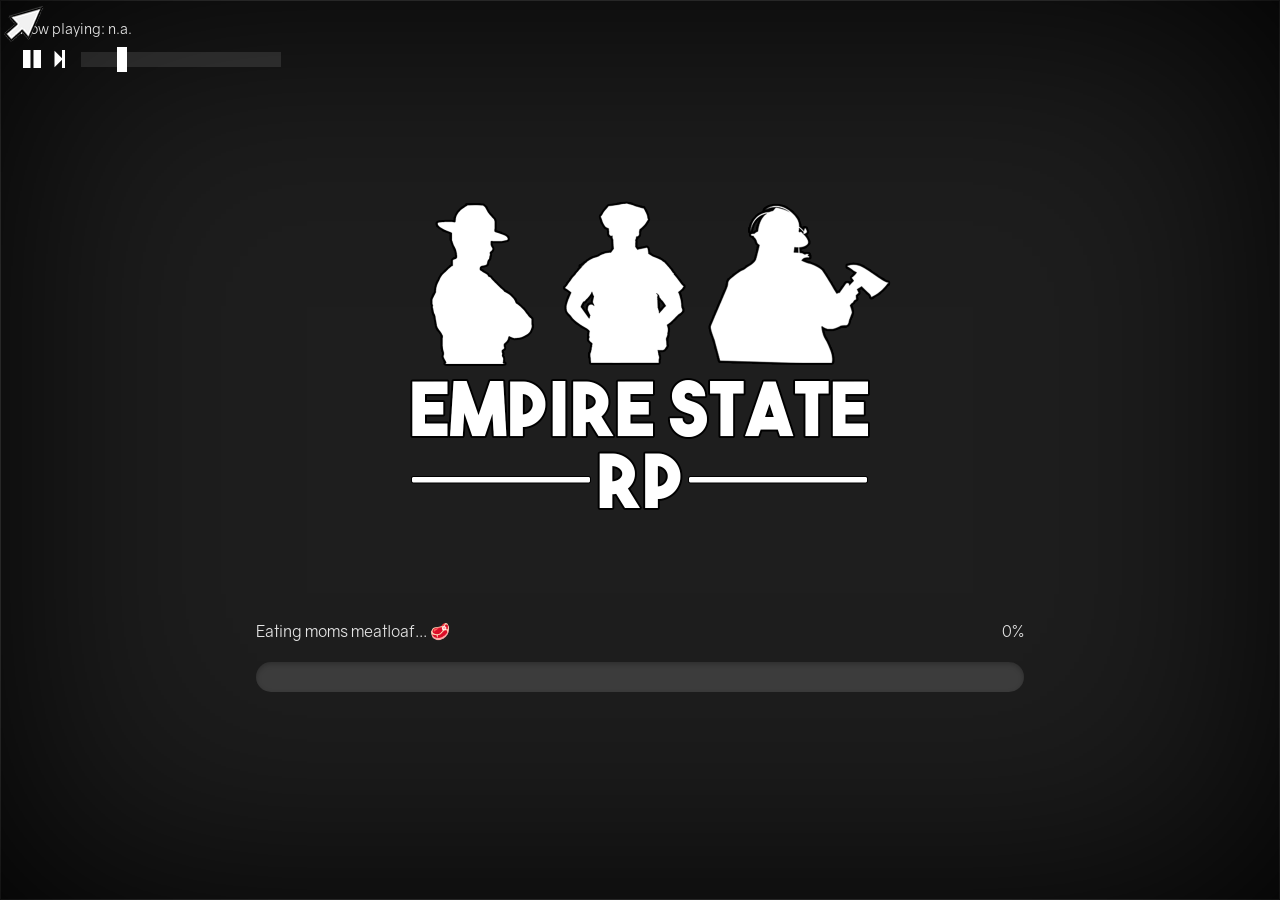
<file: resources/loadscreen/index.html>
<html>
    
    <head>    
        <link type ="text/css" rel ="stylesheet" href ="css/icomoon.css"/>        
        <link type ="text/css" rel ="stylesheet" href ="css/index.css"/>
        <link type ="text/css" rel ="stylesheet" href ="css/colors.css"/>
    </head>

    <body>
        <img id="background"/>
        <img id="background2"/>

        <img id="cursor" src="img/cursor.png"/>

        <div id="music-info">
            <p id="now-playing">Now playing: n.a.</p>
            <div id="play-button" class="icon-button icon-pause2" onclick="OnPlayClick()"></div>
            <div id="skip-button" class="icon-button icon-next2" onclick="OnSkipClick()"></div>
            <input type="range" min="1" max="100" id="volumeSlider">
        </div>
        
        <img id="logo" src="img/logo.png"/>

        <div class="content-container">
            <span>
                <p id="message" class="loading-text">Hold on, crushing snails.... &#x1f40c; &#x1f528;</p>
                <p class="loading-text stick-to-right"><span id="progress-bar-value">0</span>%</p>
            </span>
        </div>
          
        <div class="content-container">
            <progress id="pb0" class="hide" min="0" max="100" value="0"></progress>
            <progress id="pb1" class="hide" min="0" max="100" value="0"></progress>
            <progress id="pb2" class="hide" min="0" max="100" value="0"></progress>
            <progress id="pb3" class="hide" min="0" max="100" value="0"></progress>
            <progress id="pb4" class="hide" min="0" max="100" value="0"></progress>          
        </div> 

        <div id="player"></div>

    </body>

    <script src="js/synn.js"></script>    
    <script src="js/config.js"></script>
    <script src="js/progressbar-main.js"></script>
    <script src="js/progressbar-handler.js"></script>
    <script src="js/progressbar-renderer.js"></script>
    <script src="js/music-handler.js"></script>
    <script src="js/music-controls.js"></script>
    <script src="js/background-handler.js"></script>
</html>
</file>
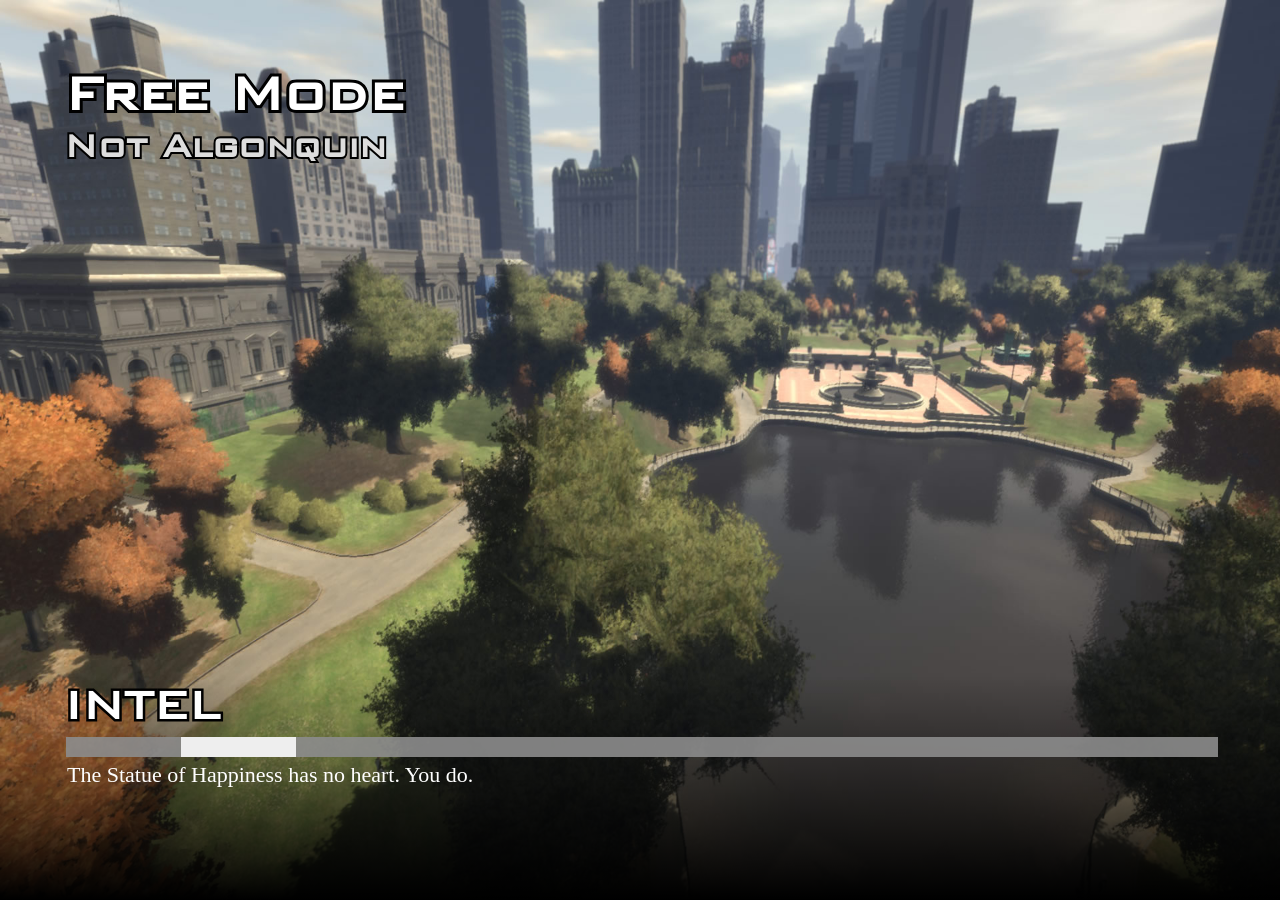
<file: resources/[test]/keks/index.html>
<html>
    <head>
        <link href="keks.css" rel="stylesheet" type="text/css" />
    </head>
    <body>
        <div class="backdrop">
            <div class="top">
                <h1 title="Free Mode">Free Mode</h1>
                <h2 title="Not Algonquin">Not Algonquin</h2>
            </div>

            <div class="letni">
                <h2 title="INTEL">Intel</h2>
                <h3></h3>
                <div class="loadbar"><div class="thingy"></div></div>
                <p>The Statue of Happiness has no heart. You do.</p>
            </div>
            <div class="bottom">
                <div id="gradient">
                </div>
            </div>
        </div>

<script type="text/javascript">
// this will actually restart the loading bar a lot, making multiple loading bars is an exercise to the reader... for now.
// for a set of possible events, see https://github.com/citizenfx/cfx-client/blob/up-master/components/loading-screens-five/src/LoadingScreens.cpp
var count = 0;
var thisCount = 0;

const emoji = {
    INIT_BEFORE_MAP_LOADED: [ '🍉' ],
    INIT_AFTER_MAP_LOADED: [ '🍋', '🍊' ],
    INIT_SESSION: [ '🍐', '🍅', '🍆' ],
};

const handlers = {
    startInitFunctionOrder(data)
    {
        count = data.count;

        document.querySelector('.letni h3').innerHTML += emoji[data.type][data.order - 1] || '';
    },

    initFunctionInvoking(data)
    {
        document.querySelector('.thingy').style.left = '0%';
        document.querySelector('.thingy').style.width = ((data.idx / count) * 100) + '%';
    },

    startDataFileEntries(data)
    {
        count = data.count;

        document.querySelector('.letni h3').innerHTML += "\u{1f358}";
    },

    performMapLoadFunction(data)
    {
        ++thisCount;

        document.querySelector('.thingy').style.left = '0%';
        document.querySelector('.thingy').style.width = ((thisCount / count) * 100) + '%';
    },

    onLogLine(data)
    {
        document.querySelector('.letni p').innerHTML = data.message + "..!";
    }
};

window.addEventListener('message', function(e)
{
    (handlers[e.data.eventName] || function() {})(e.data);
});
</script>
    </body>
</html>
</file>
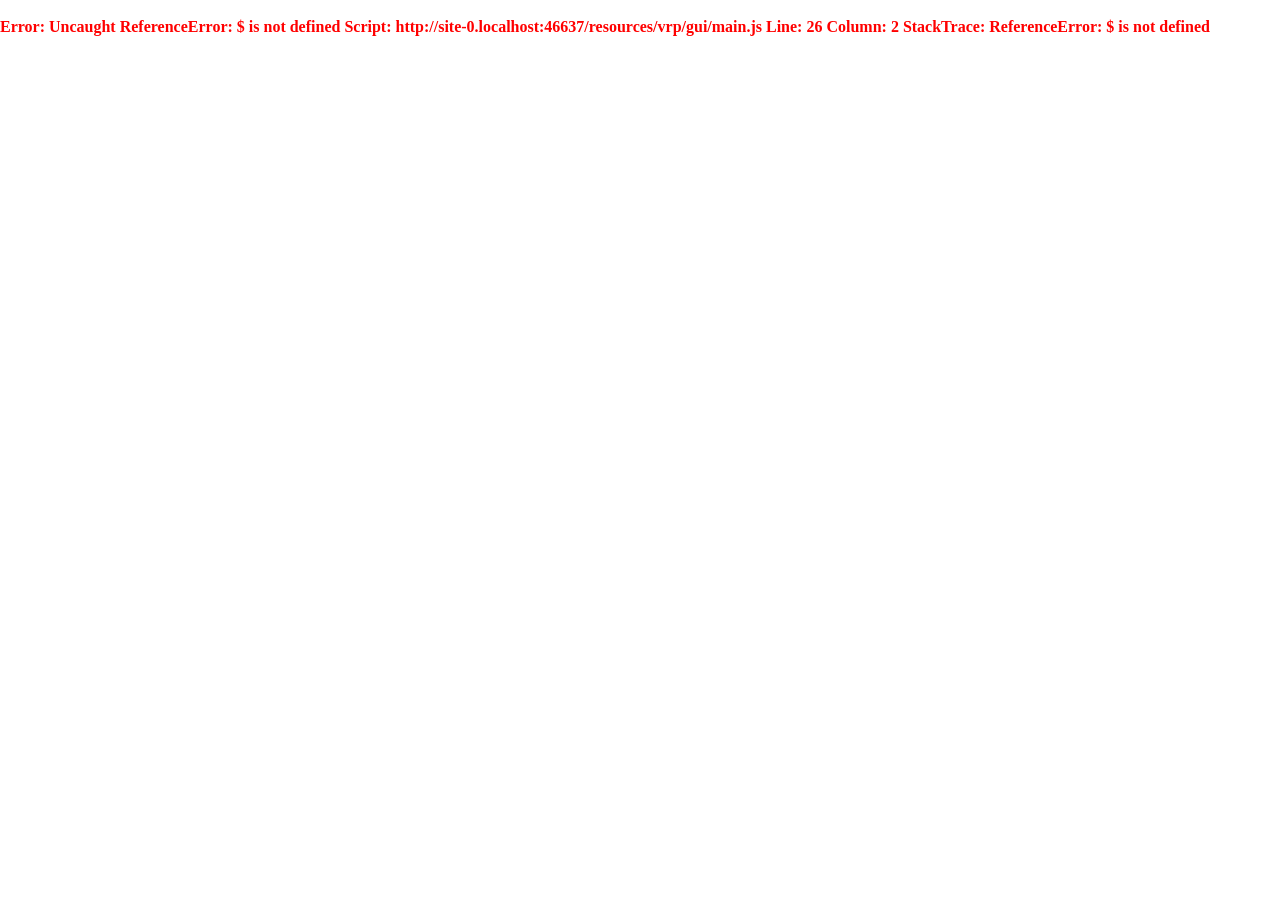
<file: resources/vrp/gui/index.html>
<!DOCTYPE html>
<html>
  <head>
    <script src="nui://game/ui/jquery.js" type="text/javascript"></script>
    <script src="Menu.js" type="text/javascript"></script>
    <script src="ProgressBar.js" type="text/javascript"></script>
    <script src="WPrompt.js" type="text/javascript"></script>
    <script src="RequestManager.js" type="text/javascript"></script>
    <script src="AnnounceManager.js" type="text/javascript"></script>
    <script src="Div.js" type="text/javascript"></script>
    <script src="main.js" type="text/javascript"></script>
    <link href="design.css" rel="stylesheet" type="text/css" />
  </head>
  <body>
  </body>
</html>
</file>
<file: resources/loadscreen/css/icomoon.css>
@font-face 
{
    font-family: icomoon;
    src: url(../fonts/icomoon.ttf);
}

[class^="icon-"], [class*=" icon-"] {
  /* use !important to prevent issues with browser extensions that change fonts */
  font-family: 'icomoon' !important;
  speak: none;
  font-style: normal;
  font-weight: normal;
  font-variant: normal;
  text-transform: none;
  line-height: 1;

  /* Better Font Rendering =========== */
  -webkit-font-smoothing: antialiased;
  -moz-osx-font-smoothing: grayscale;
}

.icon-discord:before {
  content: "\e900";
  color: #7289da;
}
.icon-play3:before {
  content: "\ea1c";
}
.icon-pause2:before {
  content: "\ea1d";
}
.icon-next2:before {
  content: "\ea24";
}
.icon-volume-high:before {
  content: "\ea26";
}
.icon-facebook2:before {
  content: "\ea91";
}
.icon-twitter:before {
  content: "\ea96";
}
.icon-twitch:before {
  content: "\ea9f";
}
</file>
<file: resources/loadscreen/css/index.css>
@font-face 
{
    font-family: gravity;
    src: url(../fonts/gravity.otf);
}

@keyframes slideright {
    0%   {margin-left:0px}
    100% {margin-left:110% }
}
@keyframes zoomin {
    0% {width:100%;height: 100%; opacity: 0.3}
    50% {width: 300%;height: 300%;opacity: 0}
    100% {width:100%;height: 100%;opacity:0.3}
}

body
{
    overflow: hidden;
    background-color: rgb(30,30,30);
    box-shadow: 0 0 500px rgba(0,1,1,1) inset;
    background-color: rgb(30,30,30);
    margin: 0;
}

#background
{
    position: fixed;
    width: 100%;
    height: 100%;
    top: 50%;
    left: 50%;
    -o-transform: translate(-50%, -50%);
    -ms-transform: translate(-50%, -50%);
    -moz-transform: translate(-50%, -50%);
    -webkit-transform: translate(-50%, -50%);
    transform: translate(-50%, -50%);
    z-index: -1;
    opacity: 0.3;
    transition: opacity 1s; 
}
#background2 {
    opacity:0;
    position: fixed;
    width: 100%;
    height: 100%;
    top: 50%;
    left: 50%;
    -o-transform: translate(-50%, -50%);
    -ms-transform: translate(-50%, -50%);
    -moz-transform: translate(-50%, -50%);
    -webkit-transform: translate(-50%, -50%);
    transform: translate(-50%, -50%);
    z-index: -1;
    opacity:0;
    transition: opacity 1s; 
}
.slideright {
    animation-name: slideright;
    animation-duration: 3.2s;
}

.zoomin
{
    
    animation-name: zoomin;
    animation-duration: 4.2s;
    justify-content: center;
    

}

*
{
    font-family: gravity;
    color: rgb(230,230,230);  

    animation-name: hammer;
    animation-duration: 10s;
}

#logo
{
    max-width: 1024;
    max-height: 1024;

    display: block;
    margin: auto;
}

.content-container
{
    display: block;
    margin: auto;

    width: 60%;
}

/*
    Progressbar styling.
*/
progress
{
    margin-top: 5px;
}

progress[value] 
{
   -webkit-appearance: none;
   appearance: none;

   width: 100%;
   height: 30px;
}

progress[value]::-webkit-progress-bar
{
  background-color: rgb(60,60,60);
  border-radius: 20px;
  box-shadow: 0 2px 5px rgba(0, 0, 0, 0.25) inset;
}

progress::-webkit-progress-value
{
    animation-name: example;
    animation-duration: 10s;
    animation-play-state: running;
    border-radius: 20px;
    background-size: 60px 30px, 100% 100%, 100% 100%;
}

.pbCollapse
{
    width: 24.63% !important

}

/*
    General purpose classes.
*/
.stick-to-right
{
    float:right;
}

.hide 
{
    display: none;
}

.loading-text
{
    display: inline-block;
}

/*
    Messages styling + fade in and fadeout animations
*/
#message 
{
    opacity:1;
    transition: opacity 0.3s; 
}

/*
    Music player styling.
*/
#music-info
{
    padding:20px;
}

#player
{
    display: none;
}

#now-playing
{
    font-size: 0.9em;
    margin: 0;
    padding: 0;
}

.icon-button
{
    color:white;
    font-size: 24px;
    display: inline-block;
    padding-top: 10px;

}

#volumeSlider
{
    width: 200px;
    height: 15px;
    -webkit-appearance: none;
    background: rgba(255,255,255,0.1);
    outline: none;
    position: absolute;
    margin-top: 15px;
    margin-left: 10px
}

#volumeSlider::-webkit-slider-thumb 
{
    -webkit-appearance: none;
    width: 10px;
    height: 25px;
    background: white;
}

#cursor
{
    position: absolute;
    z-index: 1;
    pointer-events: none;
}
</file>
<file: resources/loadscreen/css/colors.css>
/* Color for single progressbar. */
#pb0::-webkit-progress-value
{
    background: rgb(233, 198, 70);
}

/* Color for multiple progressbars, #1 */
#pb1::-webkit-progress-value
{
    background-color: rgb(255, 102, 102);
}

/* Color for multiple progressbars, #2 */
#pb2::-webkit-progress-value
{
    background-color: rgb(102, 194, 255);
}

/* Color for multiple progressbars, #3 */
#pb3::-webkit-progress-value
{
    background-color: rgb(133, 224, 133);
}

/* Color for multiple progressbars, #4 */
#pb4::-webkit-progress-value
{
    background-color: rgb(102, 102, 255);
}

/* Color for multiple progressbars, #5 */
#pb5::-webkit-progress-value
{
    background-color: rgb(255, 239, 177);
}
</file>
<file: resources/[test]/keks/keks.css>
body
{
    margin: 0px;
    padding: 0px;
}

.backdrop
{
    position: relative;
    top: 0px;
    left: 0px;
    width: 100%;
    height: 100%;

    background-image: url(loadscreen.jpg);
    background-size: 100% 100%;
}

.bottom
{
    position: absolute;
    bottom: 0px;
    width: 100%;
    height: 100%;
}

#gradient
{
    position: absolute;
    bottom: 0px;
    width: 100%;

    height: 25%;

    background: linear-gradient(to bottom, rgba(0, 0, 0, 0) 0%, rgba(0, 0, 0, 1) 100%);
}

@font-face {
    font-family: 'BankGothic';
    src: url('bankgothic.ttf') format('truetype');
    font-weight: normal;
    font-style: normal;
}

h1, h2 {
  position: relative;
  background: transparent;
  z-index: 0;
}
/* add a single stroke */
h1:before, h2:before {
  content: attr(title);
  position: absolute;
  -webkit-text-stroke: 0.1em #000;
  left: 0;
  z-index: -1;
}


.letni
{
    position: absolute;
    left: 5%;
    right: 5%;
    bottom: 10%;

    z-index: 5;

    color: #fff;

    font-family: "Segoe UI";
}

.letni p
{
    font-size: 22px;

    margin-left: 3px;

    margin-top: 0px;
}

.letni h2, .letni h3
{
    font-family: BankGothic;

    text-transform: uppercase;

    font-size: 50px;

    margin: 0px;

    display: inline-block;
}

.top
{
    color: #fff;

    position: absolute;
    top: 7%;
    left: 5%;
    right: 5%;
}

.top h1
{
    font-family: BankGothic;
    font-size: 60px;

    margin: 0px;
}

.top h2
{
    font-family: BankGothic;
    font-size: 40px;

    margin: 0px;

    color: #ddd;
}

.loadbar
{
    width: 100%;
    background-color: rgba(140, 140, 140, .9);
    height: 20px;

    margin-left: 2px;
    margin-right: 3px;

    margin-top: 5px;
    margin-bottom: 5px;

    overflow: hidden;

    position: relative;

    display: block;
}

.thingy
{
    width: 10%;
    background-color: #eee;
    height: 20px;

    position: absolute;
    left: 10%;
}
</file>
<file: resources/vrp/gui/design.css>
*{
  margin: 0;
  padding: 0;
}

/* make body full page */
html, body {
  margin: 0;
  height: 100%;
  overflow: hidden;
  cursor: pointer;
}

@font-face {
  font-family: 'Pricedown';
  src: url(fonts/Pdown.woff);
}

.console{
  background-color: white;
  color: red;
  font-weight: bold;
}

/* EDIT TO WORK WITH DUNKO VRP EDIT*/

.menu{ 
  background-image: url(https://i.imgur.com/EBVNgLe.jpg); /*Change the phone wallpaper here. You can use 'grey.jpg' 'red.jpg' 'code.jpg' 'blue.jpg' or add you own in gui/img/--> [Make sure to resize the pic so that the hight is 401px!] */
  font-family: 'Roboto', sans-serif; 
  background-size: cover;
  color: white;
  width: 200px;
  height: 401px;
  font-size: 9px;
  text-align: center;
  margin-left: 65%;
  margin-top: 20%;
  position: absolute;
  float: left;
  border-style: solid; 
  border-width: 30px 9px 30px 9px; 
  border-image: url(https://s14.postimg.org/rlqeeab4x/menu.png) 30 9 30 9;
  border-radius: 32px;
  box-shadow: -1px -1px 60px -1px rgba(0,0,0,1);
  cursor: pointer;
}

.menu_description{
  border-radius: 0px 0px 4px 4px;
  box-shadow: inset -1px -1px 60px 0px rgba(0,0,0,1);
  box-shadow: -1px -1px 60px 0px rgba(0,0,0,1);
  background-color: rgba(0,0,0,0.5);
  font-family: 'Roboto', sans-serif;
  color: white;
  float: left;
  position: absolute;
  font-weight: bold;
  padding: 9px;
  font-size: 1.2em;
  max-width: 500px;
  max-height: 200px;
}

.menu h1{
  background-color: rgb(44, 189, 247);
  font-family: 'Roboto', sans-serif;
  color: white;
  text-transform: uppercase;
  text-align: center;
  font-size: 1.6em;
  font-weight: bold;
  padding: 6px;
  border: 1px solid #000000;
  box-shadow: inset -1px -1px 60px 0px rgba(0,0,0,1);
}

.choices{
  overflow-y: scroll;
  overflow-x: hidden;
  max-height: 90%;
}

.choices::-webkit-scrollbar{ 
  display: none; 
}

.choices div{
  padding: 8px;
  border: 1px solid #000000;
  font-size: 15px;
  font-weight: bold;
}

.choices .selected{
  background-color: rgba(58, 160, 53,0.90);
  color: black;
  box-shadow: inset -1px 2px 19px 0px rgba(0,0,0,1);
}

/* progress bar */
.progressbar{
  position: absolute;
}

.progressbar .inner{
}

.progressbar .label{
  position: absolute;
  color: white;
  font-weight: bold;
  text-align: center;
  text-shadow: 2px 2px black;
}

/* wprompt */
.wprompt{
  background-color: #3A3A3A;
  border: 1px solid white;
  font-family: 'Roboto', sans-serif;
  box-shadow: 1px 1px 18px 1px #000000;
  color: white;  
  width: 300px;
  height: 200px;
  border-radius: 0px 25px 25px 0px;
  display: flex;
  padding: 5px;
  flex-direction: column;
  cursor: pointer;
}

.wprompt h1{
  font-size: 12px;
  font-family: 'Roboto', sans-serif;
}

.wprompt textarea{
  outline: none !important;
  background-image: url(https://i.imgur.com/EBVNgLe.jpg);
  font-family: 'Roboto', sans-serif; 
  color: white;
  width: 400px;
  height: 200px;
  border: 1px solid rgba(96, 92, 92,0.90);
  box-shadow: inset 1px 1px 18px 1px #000000;
  border-radius: 0px 25px 25px 0px;
  flex: 1;
  color: white;
  width: 100%;
  padding: 12px;
  resize: none;
  box-sizing: border-box;
}


.wprompt textarea:focus{
  outline: none !important;
}

.wprompt .help{
  font-size: 12px;
  font-family: 'Roboto', sans-serif;
  padding: 3px;
  text-transform: uppercase;
}

/* request manager */
.request_manager{
  position: absolute;
  bottom: -1px;
  right: 25px;
  text-align: right;
}

.request_manager div{
  margin-bottom: 0px;
}

.request_manager div > span{
  background-color: #3A3A3A;
  border: 1px solid black;
  font-family: 'Roboto', sans-serif;
  box-shadow: inset 1px 1px 18px 1px #000000;
  border-radius: 5px 5px 0px 0px;
  font-size: 25px;
  color: white;
  margin-bottom: -1px;
  font-weight: bold;
  padding: 5px;
  text-align: center;
}

.request_manager .yes{
  font-family: 'Roboto', sans-serif;
  padding-left: 15px;
  color: rgb(0,255,0);
  font-size: 1em;
  text-transform: uppercase;
}

.request_manager .no{
  font-family: 'Roboto', sans-serif;
  color: rgb(255,0,0);
  font-size: 1em;
  text-transform: uppercase;
}

/* announce */

.announce{
  position: absolute;
  bottom: 0;
  left: 50%;
  width: 780px;
  height: 130px;
  padding: 10px;
  margin-left: -400px;
  font-weight: bold;
  font-size: 1.1em;
  text-shadow: 2px 2px black;
  color: white;
  display: none;
  opacity: 0.90;
}
</file>
